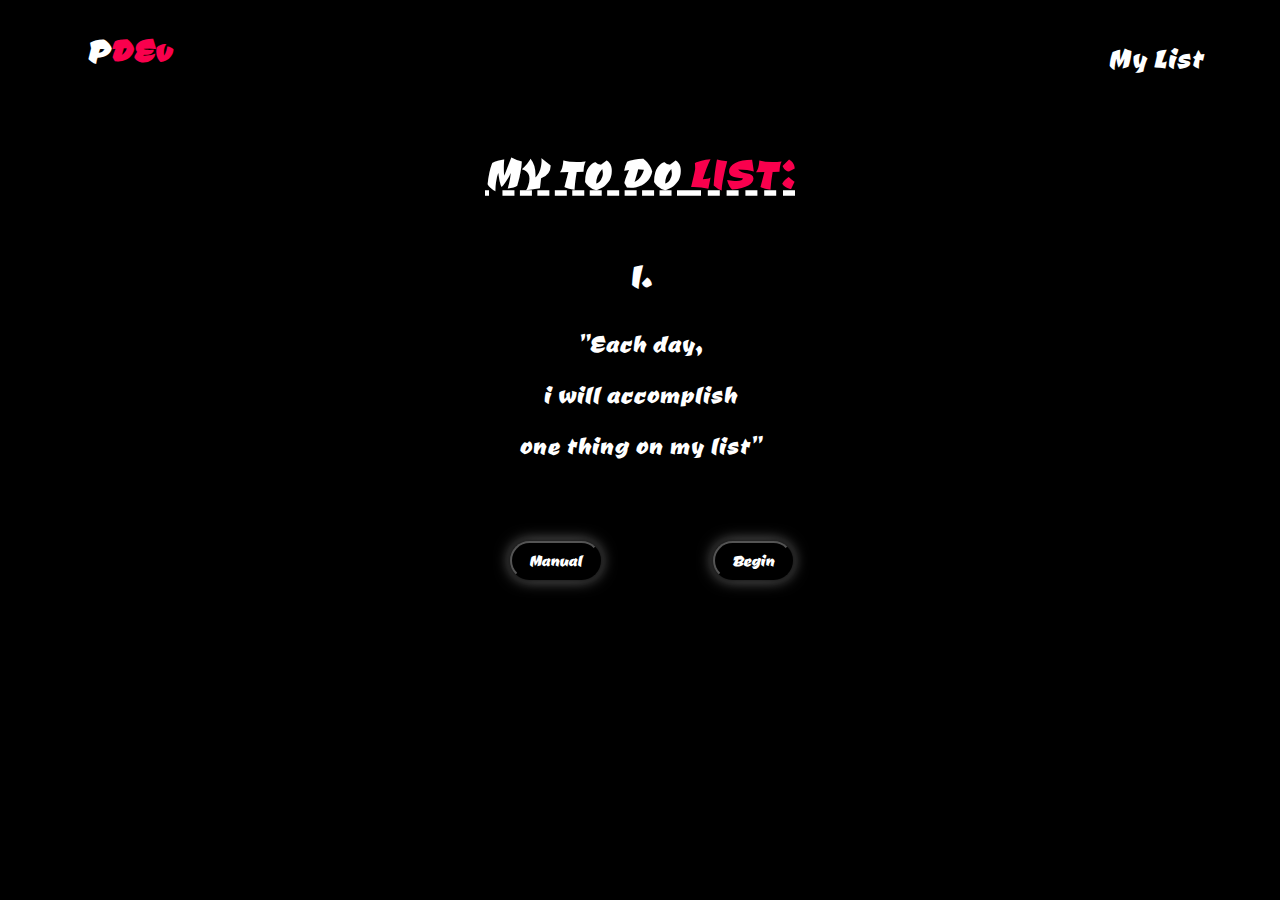
<file: index.html>
<!DOCTYPE html>
<html lang="en">
<head>
  <meta charset="UTF-8">
  <meta http-equiv="X-UA-Compatible" content="IE=edge">
  <meta name="viewport" content="width=device-width, initial-scale=1.0">
  <link rel="preconnect" href="https://fonts.googleapis.com">
<link rel="preconnect" href="https://fonts.gstatic.com" crossorigin>
<link href="https://fonts.googleapis.com/css2?family=Ceviche+One&family=Josefin+Sans:ital@1&family=Poppins&display=swap" rel="stylesheet">
  <title>MY TO-DO LIST</title>
  <link rel="stylesheet" href="./style.css">
</head>

<body>
  <header>
    <div class="nav-bar">
      <a href="#logo"class="logo">P<span>DEv</span>
      </a>
      <ul>
        <li><a href="./index2.html">My list</a></li>
      </ul>
    </div>
  </header>
  <div class="main">
      <h1>MY TO DO <span>LIST:</span></h1>
      <h2>1.</h2>
      <h4>"Each day,</h4> 
      <h5>i will accomplish</h5>
      <h6>one thing on my list"</h6>
      <button id="button"><a href="./index3.html">Manual</a></button>
      <button id="btn"><a href="./index2.html">Begin</a></button> 
    </div>
    <script src="./script.js"></script>
      </body>
      </html>
</file>
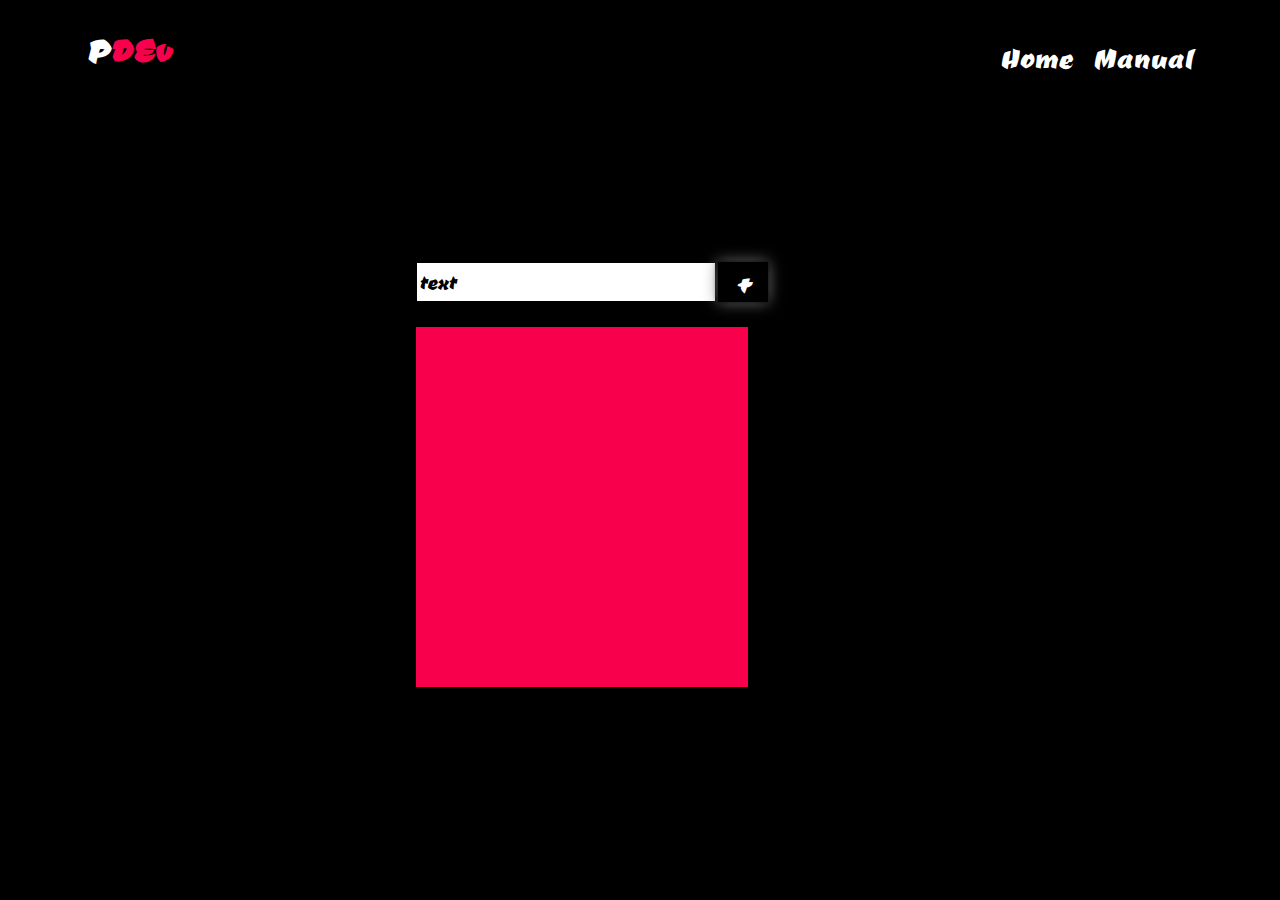
<file: index2.html>
<!DOCTYPE html>
<html lang="en">
<head>
  <meta charset="UTF-8">
  <meta http-equiv="X-UA-Compatible" content="IE=edge">
  <meta name="viewport" content="width=device-width, initial-scale=1.0">
  <link rel="preconnect" href="https://fonts.googleapis.com">
  <link rel="preconnect" href="https://fonts.gstatic.com" crossorigin>
  <link href="https://fonts.googleapis.com/css2?family=Ceviche+One&family=Josefin+Sans:ital@1&family=Poppins&display=swap" rel="stylesheet">
  <title>TO DO LIST</title>
  <link rel="stylesheet" href="./main.css">
</head>
<body>
  <header>
    <div class="nav-bar">
      <a href="#logo"class="logo">P<span>DEv</span>
      </a>
      <ul>
        <li><a href="./index.html">Home</a></li>
        <li><a href="./index3.html">Manual</a></li>
      </ul>
    </div>
  </header>
  <div class="container" id="contains">
    <input type="text" id="textinput" value="text">
    <button id="btn">+</i></button>
    <ol class="to-dos" id="storeToDo"> 
    </ol>
  </div>
  <script src="./script.js"></script>
  </body>
  </html>
</body>
</html>
</file>
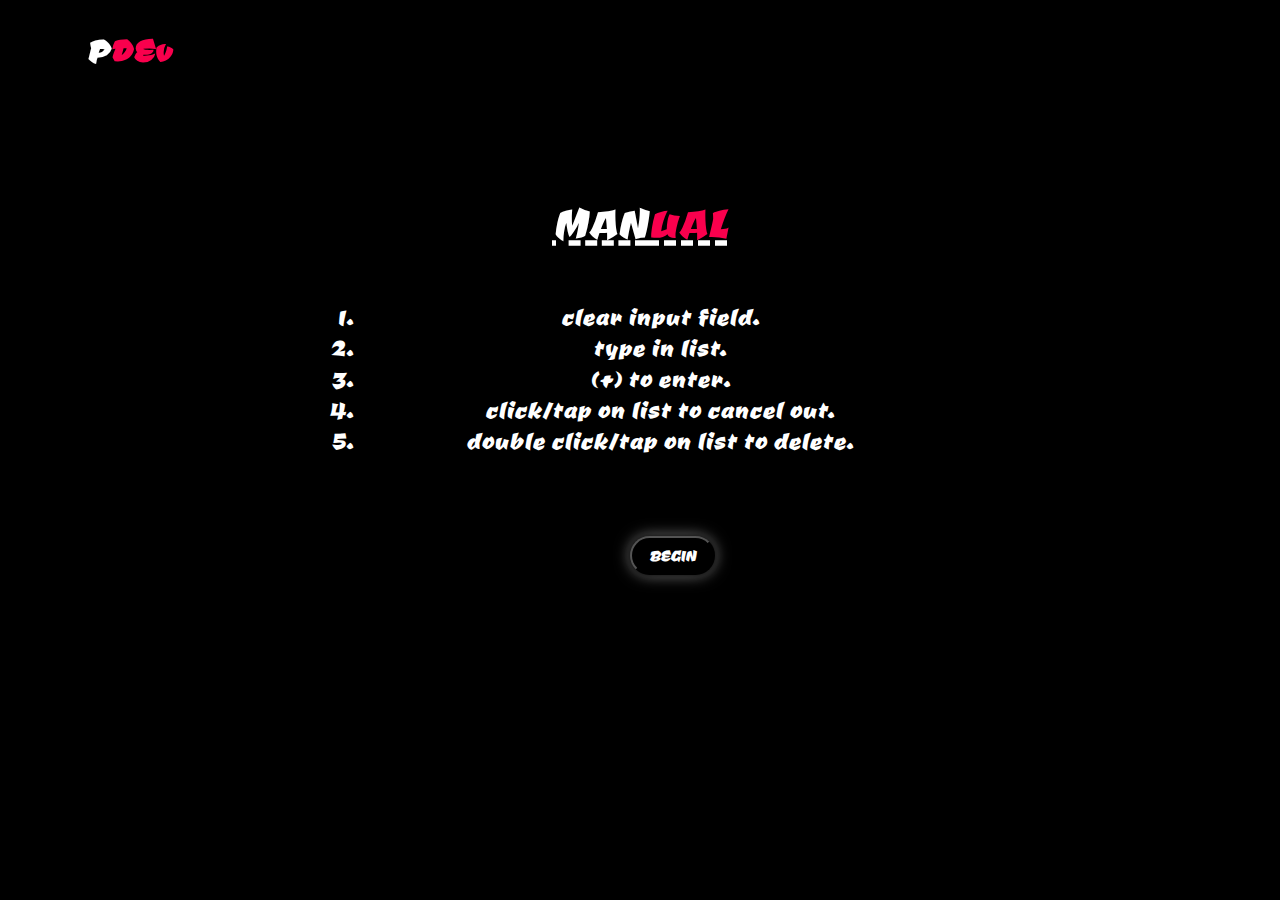
<file: index3.html>
<!DOCTYPE html>
<html lang="en">
<head>
  <meta charset="UTF-8">
  <meta http-equiv="X-UA-Compatible" content="IE=edge">
  <meta name="viewport" content="width=device-width, initial-scale=1.0">
  <link rel="preconnect" href="https://fonts.googleapis.com">
  <link rel="preconnect" href="https://fonts.gstatic.com" crossorigin>
  <link href="https://fonts.googleapis.com/css2?family=Ceviche+One&family=Josefin+Sans:ital@1&family=Poppins&display=swap" rel="stylesheet">
  <title>Manual</title>
  <link rel="stylesheet" href="./style.css">
</head>
<body>
  <body>
    <header>
      <div class="nav-bar">
        <a href="#logo"class="logo">P<span>DEv</span>
        </a>
      </div>
    </header>
    <div class="manual">
      <h2>MAN<span>UAL</span></h2>
      <ol>
        <li>clear input field.</li>
      <li>type in list.</li>
      <li>(+) to enter.</li>
      <li>click/tap on list to cancel out.</li>
      <li>double click/tap on list to delete.</li>
      </ol>
      <button id="buttons"><a href="./index2.html">BEGIN</a></button>
    </div>
</body>
</file>
<file: style.css>
*{
  margin: 0;
  padding-top: 0;
  box-sizing: border-box;
  font-family: 'Ceviche One', cursive;
}

header{
  position: fixed;
  top: 0;
  right: 0;
  min-width: 100%;
  padding: 15px 6%;
  background-color: #000000;
}
.nav-bar{
  background-color: #000000;
  min-height: 50px;
}
.logo{
  color: white;
  cursor: pointer;
  font-size: 40px;
  font-weight: 600;
  letter-spacing: 1px;
  text-decoration: none;
  position: fixed;
  line-height: 50px;
  padding: 10px 10px;
  
 }
 ul{
  display: flex;
  justify-content: right;
  padding-top: 25px;
}
ul li a{
  text-transform: capitalize;
  font-size: 35px;
  list-style: none;
  color: white;
  letter-spacing: 1px;
  font-weight: 400;
  letter-spacing: 1px;
  text-decoration: none;
 }
 ul li a:hover{
  color: #f9004d;
  transition: .3s;
 }
 span{
  color: #f9004d;
 }
body{
  background-color: #000000;
  width: 100%;
  height: 100vh;
  font-family: 'Ceviche One', cursive;
}

.main{
  background-color:black ;
  width: 50%;
  height: 80vh;
  transform: translateX(50%) translateY(20%);
}
h1{
  color: white;
  font-size: 55px;
  font-weight: 400;
  word-spacing: 1px;
  letter-spacing: 1px;
  text-align: center;
  text-decoration: underline;
  text-decoration-style: dashed; 
}
h2{
  color: white;
  font-size: 45px;
  font-weight: 400;
  word-spacing: 1px;
  letter-spacing: 1px;
  text-align: center;
  transform: translateY(50px);
}
h4{
  color: white;
  font-size: 30px;
  font-weight: 400;
  word-spacing: 1px;
  letter-spacing: 1px;
  text-align: center;
  transform: translateY(80px);
}
h5{
  color: white;
  font-size: 30px;
  font-weight: 400;
  word-spacing: 1px;
  letter-spacing: 1px;
  text-align: center;
  transform: translateY(100px);
}
h6{
  color: white;
  font-size: 30px;
  font-weight: 400;
  word-spacing: 1px;
  letter-spacing: 1px;
  text-align: center;
  transform: translateY(120px);
}
#btn{
  font-weight: 200;
  color: white;
  box-shadow: 0 0 5px #000, 0 0 15px #858585;
  background-color: black;
  text-align: center;
  transform: translateY(180px) translateX(300px);
  padding: 7px;
  font-size: 20px;
  cursor: pointer;
  border-radius: 30px;
  margin-bottom: 20px;
 }
 button a{
  text-decoration: none;
  color: white;
  padding: 5px 10px;
 }
 button a:hover{
  color: #f9004d;
  transition: .3s;
 }
 #button{
  font-weight: 200;
  color: white;
  box-shadow: 0 0 5px #000, 0 0 15px #858585;
  background-color: black;
  text-align: center;
  transform: translateY(180px) translateX(190px);
  padding: 7px;
  font-size: 20px;
  cursor: pointer;
  border-radius: 30px;
  margin-top: 20px;
 }
 #buttons{
  font-weight: 200;
  color: white;
  box-shadow: 0 0 5px #000, 0 0 15px #858585;
  background-color: black;
  text-align: center;
  transform: translateY(180px) translateX(310px);
  padding: 7px;
  font-size: 20px;
  cursor: pointer;
  border-radius: 30px;
 }
 .manual{
    background-color:#000000;
    width: 50%;
    height: 80vh;
    transform: translateX(50%) translateY(20%);
  }

  .manual h2{
    color: white;
    font-size: 55px;
    font-weight: 400;
    word-spacing: 1px;
    letter-spacing: 1px;
    text-align: center;
    text-decoration: underline;
    text-decoration-style: dashed; 
  }
  .manual ol li{
    color: white;
    font-size: 30px;
    font-weight: 400;
    word-spacing: 1px;
    letter-spacing: 1px;
    text-align: center;
    transform: translateY(100px);
  }
  @media screen and (max-width:1200px){

  #button{
    transform: translateY(180px) translateX(170px);
    padding: 4px;
  }
  #btn{
    transform: translateY(180px) translateX(240px);
    padding: 4px;
  }
    #buttons{
      transform: translateY(180px) translateX(250px);
      padding: 5px;
  }
  }
  @media screen and (max-width:992px){
  #button{
    transform: translateY(180px) translateX(140px);
    padding: 4px;
  }
  #btn{
    transform: translateY(180px) translateX(180px);
    padding: 4px;

  }
  #buttons{
    transform: translateY(180px) translateX(220px);
    padding: 5px;
  }
  }
   @media screen and (max-width:765px){
    logo{
  font-size: 25px;
  font-weight: 200;
  padding: 3px 3px;
  padding-left: 20px;
    }
    ul{
      padding-top: 25px;
    }
    ul li a{
      font-size: 25px;
      font-weight: 200;
      padding-left: 20px;
     }
    h1{
      font-size: 35px;
      font-weight: 200;
    }
    h2{
      font-size: 25px;
      font-weight: 100;
    }
    h4{
      font-size: 25px;
      font-weight: 100;
    }
    h5{
      font-size: 25px;
      font-weight: 100;
    }
    h6{
      font-size: 25px;
      font-weight: 100;
    }
    .main{
      width: 80%;
      height: 80vh;
      transform: translateX(10%) translateY(20%);
    }
    .manual{
      width: 80%;
      height: 80vh;
      transform: translateX(10%) translateY(20%);
    }
    #buttons{
      transform: translateY(180px) translateX(250px);
      padding: 5px;
    }
    .manual h2{
      color: white;
      font-size: 35px;
      font-weight: 200; 
    }
    .manual ol li{
      color: white;
      font-size: 25px;
      font-weight: 100;
    }
  #button{
    transform: translateY(180px) translateX(150px);
    padding: 4px;
  }
  #btn{
    transform: translateY(180px) translateX(300px);
    padding: 4px;

  }
   }
   @media screen and (max-width:675px){
        #button{
          transform: translateY(180px) translateX(150px);
          padding: 4px;
        }
        #btn{
          transform: translateY(180px) translateX(190px);
          padding: 4px;
        }
        
      .main{
        width: 80%;
        height: 80vh;
        transform: translateX(12%) translateY(20%);
      }
      .manual{
        width: 80%;
        height: 80vh;
        transform: translateX(12%) translateY(20%);
      }
      #buttons{
        transform: translateY(180px) translateX(100px);
        padding: 5px;
      }
      .manual h2{
        color: white;
        font-size: 35px;
        font-weight: 200; 
      }
      .manual ol li{
        color: white;
        font-size: 25px;
        font-weight: 100;
      }
    }
   @media screen and (max-width:576px){
    logo{
  font-size: 25px;
  font-weight: 200;
  line-height: 50px;
  padding: 3px 3px;
  padding-left: 20px;
    }
    ul{
      padding-top: 25px;
    }
    ul li a{
      font-size: 25px;
      font-weight: 200;
      padding-left: 20px;
     }
    h1{
      font-size: 35px;
      font-weight: 200;
    }
    h2{
      font-size: 25px;
      font-weight: 100;
    }
    h4{
      font-size: 25px;
      font-weight: 100;
    }
    h5{
      font-size: 25px;
      font-weight: 100;
    }
    h6{
      font-size: 25px;
      font-weight: 100;
    }
    .main{
      width: 70%;
      height: 80vh;
      transform: translateX(20%) translateY(20%);
    }
    .manual{
      width: 70%;
      height: 80vh;
      transform: translateX(20%) translateY(20%);
    }
    #buttons{
      transform: translateY(180px) translateX(200px);
      padding: 5px;
    }
    .manual h2{
      color: white;
      font-size: 35px;
      font-weight: 200; 
    }
    .manual ol li{
      color: white;
      font-size: 25px;
      font-weight: 100;
    }
  #button{
    transform: translateY(180px) translateX(80px);
    padding: 4px;
  }
  #btn{
    transform: translateY(180px) translateX(130px);
    padding: 4px;

  }
  @media screen and (max-width:450px){

      #button{
        transform: translateY(180px) translateX(70px);
        padding: 4px;
      }
      #btn{
        transform: translateY(180px) translateX(95px);
        padding: 4px;
      }
      
    .main{
      width: 80%;
      height: 80vh;
      transform: translateX(12%) translateY(20%);
    }
    .manual{
      width: 80%;
      height: 80vh;
      transform: translateX(12%) translateY(20%);
    }
    #buttons{
      transform: translateY(180px) translateX(150px);
      padding: 5px;
    }
    .manual h2{
      color: white;
      font-size: 35px;
      font-weight: 200; 
    }
    .manual ol li{
      color: white;
      font-size: 25px;
      font-weight: 100;
    }
    }
        }
   @media screen and (max-width:376px){
    #button{
      transform: translateY(180px) translateX(70px);
      padding: 4px;
    }
    #btn{
      transform: translateY(180px) translateX(90px);
      padding: 4px;
    }
    logo{
      font-size: 20px;
      font-weight: 200;
      letter-spacing: 1px;
      text-decoration: none;
      line-height: 20px;
      padding: 3px 3px;
      padding-left: 20px;
        }
        ul{
          padding-top: 25px;
        }
        ul li a{
          text-transform: capitalize;
          font-size: 20px;
          font-weight: 200;
          padding-left: 20px;
         }
        h1{
          font-size: 25px;
          font-weight: 200;
        }
        h2{
          font-size: 2px;
          font-weight: 100;
        }
        h4{
          font-size: 20px;
          font-weight: 100;
        }
        h5{
          font-size: 20px;
          font-weight: 100;
        }
        h6{
          font-size: 20px;
          font-weight: 100;
        }
        .main{
          width: 90%;
          height: 80vh;
          transform: translateX(5%) translateY(20%);
        }
        .manual{
          width: 90%;
          height: 80vh;
          transform: translateX(5%) translateY(20%);
        }
        #buttons{
          transform: translateY(180px) translateX(130px);
          padding: 5px;
        }
        .manual h2{
          color: white;
          font-size: 35px;
          font-weight: 200; 
        }
        .manual ol li{
          color: white;
          font-size: 25px;
          font-weight: 100;
        }
    }
</file>
<file: main.css>
*{
  margin: 0;
  padding-top: 0;
  box-sizing: border-box;
  font-family: 'Ceviche One', cursive;
}

header{
  position: fixed;
  top: 0;
  right: 0;
  min-width: 100%;
  padding: 15px 6%;
  background-color: #000000;
}
.nav-bar{
  background-color: #000000;
  min-height: 50px;
}
.logo{
  color: white;
  cursor: pointer;
  font-size: 40px;
  font-weight: 600;
  letter-spacing: 1px;
  text-decoration: none;
  position: fixed;
  line-height: 50px;
  padding: 10px 10px;
  
 }
 ul{
  display: flex;
  justify-content: right;
  padding-top: 25px;
  justify-items: space-between;
}
ul li a{
  text-transform: capitalize;
  font-size: 35px;
  list-style: none;
  color: white;
  letter-spacing: 1px;
  font-weight: 400;
  letter-spacing: 1px;
  text-decoration: none;
  padding: 10px;
 }
 ul li a:hover{
  color: #f9004d;
  transition: .3s;
 }
 span{
  color: #f9004d;
 }
 body{
  background-color: #000000;
  width: 100%;
  height: 100vh;
  font-family: 'Ceviche One', cursive;
}

.container{
  width: 35%;
  transform: translateY(40%);
  height: 70vh;
  margin-top: 15px;
  margin: 0 auto;
}
#textinput{
  min-width: 300px;
  min-height: 40px;
  font-size: 25px;
  vertical-align: middle;
  border: 1px solid black;
  margin-top: 10px;
  cursor: pointer;
}
button{
  min-width: 50px;
  min-height: 40px;
  border: 1px;
  vertical-align: middle;
  font-size: 35px;
  font-weight: 300;
  color: white;
  box-shadow: 0 0 5px #000, 0 0 15px #858585;
  background-color: black;
  text-decoration: none;
  margin-top: 10px;
 }
 button:hover{
  color: #f9004d;
  transition: .3s;
 }
 span{
  color: #f9004d;
 }
.list-styling{
  margin: 0;
  cursor: pointer;
  font-size: 25px;
  color: black;
  text-align: left;
  cursor: pointer;
}
.to-dos{
  background-color:black ;
  margin-top: 25px;
  background-color:#f9004d;
  width: 74%;
  min-height: 40vh;
}
@media screen and (max-width:1200px){

  }
  @media screen and (max-width:992px){
    .container{
      width: 70%;
      transform: translateY(40%);
      height: 80vh; 
    }
    #textinput{
      min-width: 80px;
      min-height: 40px;
      margin-left: 120px;
    }
    button{
      min-width: 50px;
      min-height: 40px;
      margin-left: 5px;
    }
    .to-dos{
      margin-left:120px;
      width: 47%;
    }
  }
   @media screen and (max-width:765px){

    .container{
      width: 70%;
      transform: translateY(40%);
      height: 80vh; 
    }
    #textinput{
      min-width: 90px;
      min-height: 40px;
      margin-left: 120px;
    }
    button{
      min-width: 30px;
      min-height: 40px;
      margin-left: 5px;
    }
    .to-dos{
      margin-left:120px;
      width: 55%;
    }
  }
   @media screen and (max-width:675px){
    .container{
      width: 70%;
      transform: translateY(40%);
      height: 80vh;
    }
    #textinput{
      min-width: 40px;
      min-height: 40px;
      margin-left: 60px;
    }
    button{
      min-width: 30px;
      min-height: 40px;
      margin-left: 5px;
    }
    .to-dos{
      margin-left:60px;
      width: 75%;
    }
    }
   @media screen and (max-width:576px){
    logo{
  font-size: 25px;
  font-weight: 200;
  line-height: 50px;
  padding: 3px 3px;
  padding-left: 20px;
    }
    ul{
      padding-top: 25px;
    }
    ul li a{
      font-size: 25px;
      font-weight: 200;
      padding-left: 20px;
     }
     .container{
      width: 70%;
      transform: translateY(40%);
      height: 80vh;
    }
    #textinput{
      min-width: 40px;
      min-height: 40px;
      margin-left: 60px;
    }
    button{
      min-width: 30px;
      min-height: 40px;
      margin-left: 5px;
    }
    .to-dos{
      margin-left:60px;
    }
  }
  @media screen and (max-width:450px){
    .container{
      width: 90%;
      transform: translateY(40%);
      height: 80vh;
    }
    #textinput{
      min-width: 50px;
      min-height: 40px;
      margin-left: 35px;
    }
    button{
      min-width: 30px;
      min-height: 40px;
      margin-left: 5px;
    }
    .to-dos{
      margin-left: 35px;
      width: 75%;
    }
    logo{
      font-size: 20px;
      font-weight: 200;
      padding: 3px 3px;
      padding-left: 20px;
        }
        ul{
          padding-top: 25px;
        }
        ul li a{
          font-size: 20px;
          font-weight: 200;
          padding-left: 20px;
         }
      }
   @media screen and (max-width:376px){

    logo{
      font-size: 20px;
      line-height: 20px;
      padding: 3px 3px;
      padding-left: 20px;
        }
        ul{
          padding-top: 25px;
        }
        ul li a{
          font-size: 20px;
          font-weight: 200;
          padding-left: 20px;
         }
         .container{
          width: 100%;
          transform: translateY(40%);
          height: 80vh;
        }
        #textinput{
          min-width: 50px;
          min-height: 40px;
          margin-left: 30px;
        }
        button{
          min-width: 30px;
          min-height: 40px;
          margin-left: 5px;
          }
        .to-dos{
          margin-left: 30px;
          width: 80%;
        }
      }
</file>
